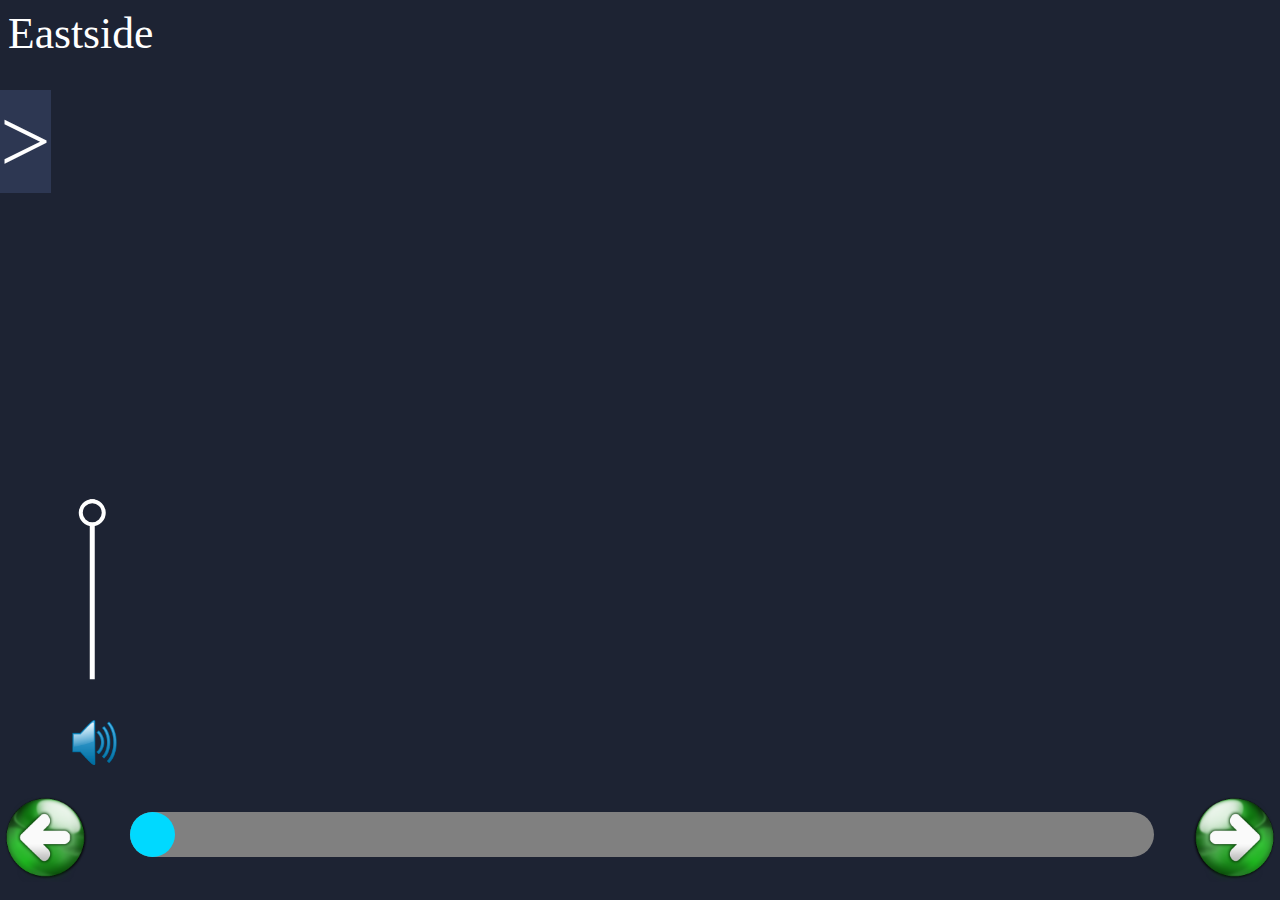
<file: index.html>
<!DOCTYPE html>
<html>
  <head>
    <meta charset="utf-8">
    <meta name="viewport" content="width=device-width">
    <title>Moist Player</title>
    <link href="style.css" rel="stylesheet" type="text/css" />
<script src="howler.js"></script>
<script src="jquery-3.2.1.js"></script>
  </head>
  <body onkeydown="checkkey(event)">
    <input onmouseup="updateTime()" id="musicslider" type="range" min="1" max="100" value="0">
    <input onmouseup="updateVolume()" id="volumeslider" type="range" min="0" max="100" value="100">
    <img onclick="togglevolumedisplay()" id="volumeicon" src="volumeicon.png">
    <span id="title"></span>
    <img onclick="skip(this.id)" class="pointer" id="backward" src="backward.png">
    <img onclick="skip(this.id)" class="pointer" id="forward" src="backward.png">
    <div id="selectorpanel"><div onclick="revealselector()" id="selectortoggle">&gt</div></div>
    <script src="script.js"></script>
  </body>
</html>
</file>
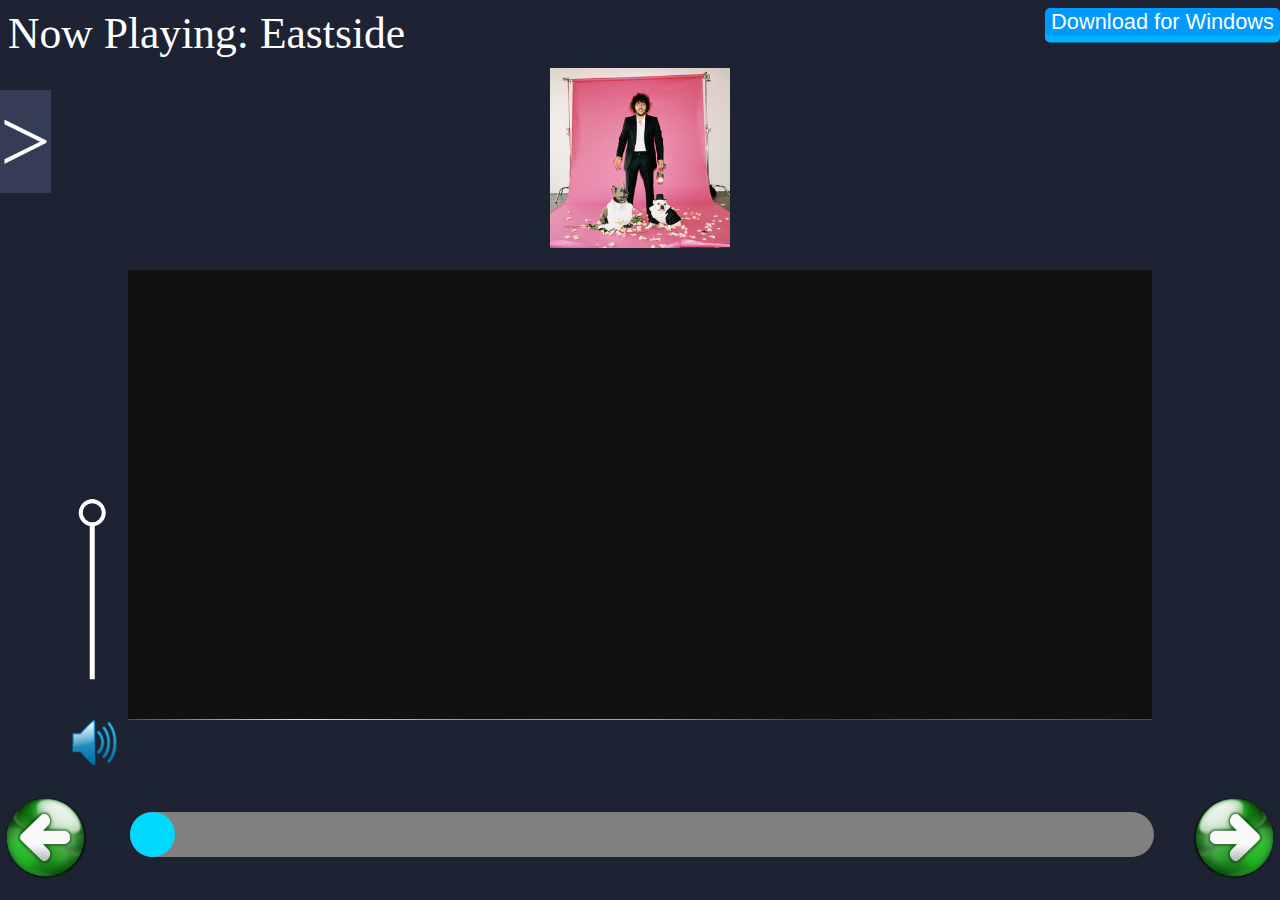
<file: visualizationandart/index.html>
<!DOCTYPE html>
<html>
  <head>
    <meta charset="utf-8">
    <meta name="viewport" content="width=device-width">
    <title>Moist Player</title>
    <link href="style.css" rel="stylesheet" type="text/css" />
    <link rel="icon" type="image/x-icon" href="musicnote.png">
    <script src="howler.js"></script>
    <script src="jquery-3.2.1.js"></script>
  </head>
  <body onkeydown="checkkey(event)">
    <input onmouseup="updateTime()" id="musicslider" type="range" min="1" max="100" value="0">
    <input onmouseup="updateVolume()" id="volumeslider" type="range" min="0" max="100" value="100">
    <img onclick="togglevolumedisplay()" id="volumeicon" src="volumeicon.png">
    <span id="title"></span>
    <img onclick="skip(this.id)" class="pointer" id="backward" src="backward.png">
    <img onclick="skip(this.id)" class="pointer" id="forward" src="backward.png">
    <div id="selectorpanel"></div>
    <div onclick="revealselector()" id="selectortoggle">&gt</div>
    <div id="container"></div>
    <img id="art" src="">
    <a href="https://drive.google.com/file/d/1dU7Sdud_rkGclwlC_Wgnl6IqdMg6s8GZ/view?usp=sharing" target="_blank"><button id="downloadforwin">Download for Windows</button></a>
    <!-- bait mp3 for mediasession-->
    <audio loop autoplay src="5-minutes-of-silence.mp3"></audio>
    <script src="script.js"></script>
    <script type="module">
      import AudioMotionAnalyzer from './audioMotion-analyzer.js';

      const container = document.getElementById('container');
      
      const audioMotion = new AudioMotionAnalyzer(container, {
        source: Howler.masterGain,
        fsElement: container,
        mode: 10,
        gradient: 'rainbow',
        lineWidth: 2,
        fillAlpha: .6,
        showPeaks: false,
        showScaleX: false
      });
    </script>
  </body>
</html>
</file>
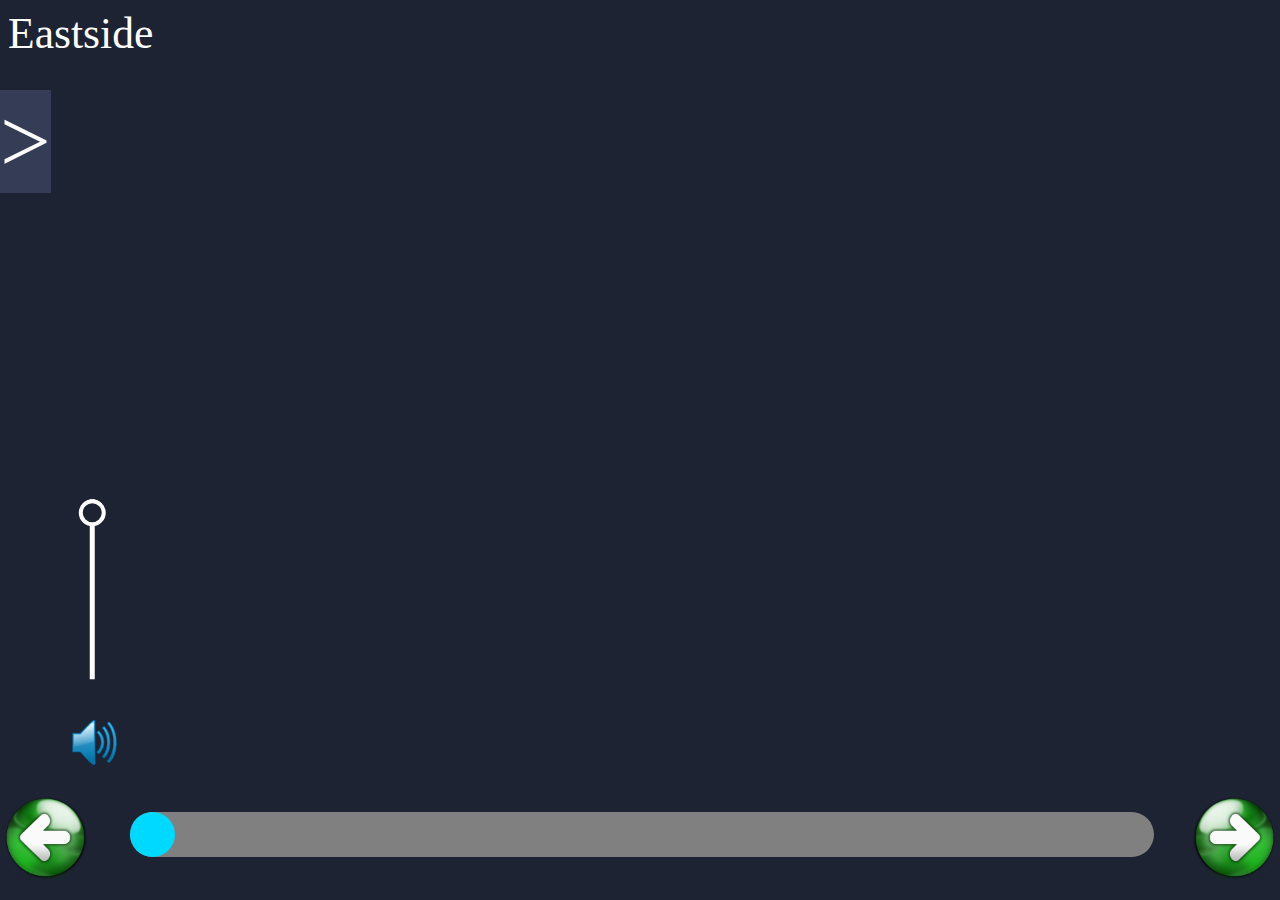
<file: withscroll/index.html>
<!DOCTYPE html>
<html>
  <head>
    <meta charset="utf-8">
    <meta name="viewport" content="width=device-width">
    <title>Moist Player</title>
    <link href="style.css" rel="stylesheet" type="text/css" />
<script src="howler.js"></script>
<script src="jquery-3.2.1.js"></script>
  </head>
  <body onkeydown="checkkey(event)">
    <input onmouseup="updateTime()" id="musicslider" type="range" min="1" max="100" value="0">
    <input onmouseup="updateVolume()" id="volumeslider" type="range" min="0" max="100" value="100">
    <img onclick="togglevolumedisplay()" id="volumeicon" src="volumeicon.png">
    <span id="title"></span>
    <img onclick="skip(this.id)" class="pointer" id="backward" src="backward.png">
    <img onclick="skip(this.id)" class="pointer" id="forward" src="backward.png">
    <div id="selectorpanel"></div>
    <div onclick="revealselector()" id="selectortoggle">&gt</div>
    <script src="script.js"></script>
  </body>
</html>
</file>
<file: style.css>
html {
  background-color: #1D2333;
}

div {
  -webkit-user-select: none;
  -moz-user-select: none;
  -ms-user-select: none;
  user-select: none;
  user-drag: none;
  -webkit-user-drag: none;
}

#musicslider {
  -webkit-appearance: none;
  width: 80vw;
  height: 5vh;
  position: absolute;
  top: 90vh;
  left: 10vw;
  background: grey;
  border-radius: 40vw;
  transition: background-color 0.2s;
}

#musicslider:focus {
  outline: none;
}

#musicslider:hover {
  cursor: pointer;
  background: rgb(100, 100, 100);
}

#musicslider::-webkit-slider-thumb {
  -webkit-appearance: none;
  background-color: rgb(0, 217, 255);
  width: 5vh;
  height: 5vh;
  border-radius: 2.5vh;
  transition: opacity 0.2s;
}

#musicslider::-webkit-slider-thumb:hover {
  cursor: pointer;
  opacity: 0.5;
}

#backward {
  left: 0px;
  top: calc(98vh - 10vmin);
}

#forward {
  left: calc(100vw - 10vmin);
  top: calc(98vh - 10vmin);
  transform: scaleX(-1);
}

.pointer {
  width: 10vmin;
  height: 10vmin;
  position: absolute;
  transition: opacity 0.2s;
}

.pointer:hover {
  cursor: pointer;
  opacity: 0.8;
}

#title {
  left: 0px;
  top: 0px;
  margin: 0;
  font-size: calc(2vw + 2vh);
  color: white;
}

#volumeslider {
  -webkit-appearance: none;
  transform: rotate(-90deg);
  width: 20vh;
  height: 0.5vh;
  position: absolute;
  left: 0px;
  top: 65vh;
  background: white;
}

#volumeslider:focus {
  outline: none;
}

#volumeslider::-webkit-slider-thumb {
  -webkit-appearance: none;
  background-color: #1D2333;
  width: 3vh;
  height: 3vh;
  border-radius: 50%;
  border: solid white 0.5vh;
}

#volumeslider::-webkit-slider-thumb:hover {
  cursor: pointer;
}

#volumeicon {
  width: 5vh;
  height: 5vh;
  position: absolute;
  left: 8vh;
  top: 80vh;
  transition: opacity 0.2s;
}

#volumeicon:hover {
  opacity: 0.8;
  cursor: pointer;
}

#selectorpanel {
  width: 50vw;
  height: 70vh;
  background-color: black;
  position: absolute;
  left: -50vw;
  top: 10vh;
  z-index: 1000;
  color: white;
  font-size: 6vh;
}

#selectortoggle {
  position: absolute;
  background-color: rgb(45, 55, 82);
  left: 50vw;
  top: 0px;
  color: white;
  font-size: 10vh;
  transition: color 0.2s, background-color 0.2s;
  max-width: 100%;
  max-height: 100%;
  overflow: auto;
}

#selectortoggle:hover {
  cursor: pointer;
  color: rgb(206, 205, 205);
  background-color: rgb(54, 66, 99);
}

#selectortoggle:active {
  color: rgb(175, 175, 175);
  background-color: rgb(57, 70, 104)
}

.songselector {
  margin: 4vh;
  transition: color 0.2s;
}

.songselector:hover {
  color: rgb(201, 201, 201);
  cursor: pointer;
}
</file>
<file: visualizationandart/style.css>
html {
  background-color: #1D2333;
}

div {
  -webkit-user-select: none;
  -moz-user-select: none;
  -ms-user-select: none;
  user-select: none;
  user-drag: none;
  -webkit-user-drag: none;
}

#musicslider {
  -webkit-appearance: none;
  width: 80vw;
  height: 5vh;
  position: absolute;
  top: 90vh;
  left: 10vw;
  background: grey;
  border-radius: 40vw;
  transition: background-color 0.2s;
}

#musicslider:focus {
  outline: none;
}

#musicslider:hover {
  cursor: pointer;
  background: rgb(100, 100, 100);
}

#musicslider::-webkit-slider-thumb {
  -webkit-appearance: none;
  background-color: rgb(0, 217, 255);
  width: 5vh;
  height: 5vh;
  border-radius: 2.5vh;
  transition: opacity 0.2s;
}

#musicslider::-webkit-slider-thumb:hover {
  cursor: pointer;
  opacity: 0.5;
}

#backward {
  left: 0px;
  top: calc(98vh - 10vmin);
}

#forward {
  left: calc(100vw - 10vmin);
  top: calc(98vh - 10vmin);
  transform: scaleX(-1);
}

.pointer {
  width: 10vmin;
  height: 10vmin;
  position: absolute;
  transition: opacity 0.2s;
}

.pointer:hover {
  cursor: pointer;
  opacity: 0.8;
}

#title {
  left: 0px;
  top: 0px;
  margin: 0;
  font-size: calc(2vw + 2vh);
  color: white;
}

#volumeslider {
  -webkit-appearance: none;
  transform: rotate(-90deg);
  width: 20vh;
  height: 0.5vh;
  position: absolute;
  left: 0px;
  top: 65vh;
  background: white;
}

#volumeslider:focus {
  outline: none;
}

#volumeslider::-webkit-slider-thumb {
  -webkit-appearance: none;
  background-color: #1D2333;
  width: 3vh;
  height: 3vh;
  border-radius: 50%;
  border: solid white 0.5vh;
}

#volumeslider::-webkit-slider-thumb:hover {
  cursor: pointer;
}

#volumeicon {
  width: 5vh;
  height: 5vh;
  position: absolute;
  left: 8vh;
  top: 80vh;
  transition: opacity 0.2s;
}

#volumeicon:hover {
  opacity: 0.8;
  cursor: pointer;
}

#selectorpanel {
  width: 50vw;
  height: 70vh;
  background-color: black;
  position: absolute;
  left: -50vw;
  top: 10vh;
  z-index: 1000;
  color: white;
  font-size: 6vh;
  max-height: max-content;
  overflow-y: scroll;
}

#selectorpanel::-webkit-scrollbar {
  width: 2vmin;
}

#selectorpanel::-webkit-scrollbar-thumb {
  background-color: rgb(85, 103, 145);
  border-radius: 10px;
}

#selectortoggle {
  position: absolute;
  background-color: rgb(52, 61, 85);
  left: 0vw;
  top: 10vh;
  color: white;
  font-size: 10vh;
  transition: color 0.2s, background-color 0.2s;
}

#selectortoggle:hover {
  cursor: pointer;
  color: rgb(206, 205, 205); 
  background-color: rgb(54, 66, 99);
}

#selectortoggle:active {
  color: rgb(175, 175, 175);
  background-color: rgb(57, 70, 104)
}

.songselector {
  margin: 4vh;
  transition: color 0.2s;
}

.songselector:hover {
  color: rgb(201, 201, 201);
  cursor: pointer;
}

#container {
  height: 50vh;
  width: 80vw;
  position: absolute;
  top: 30vh;
  left: 10vw;
  z-index: -1;
}

#downloadforwin {
  position: absolute;
  right: 0px;
  background-color: #0099ff;
  border: none;
  font-size: calc(1vw + 1vh);
  color: white;
  border-radius: 5px;
  box-shadow: 0 calc(0.3vw + 0.3vh) #00b3ff;
  cursor: pointer;
}

#downloadforwin:active {
  top: calc(0.5vh + 0.3vh + 0.3vw);
  box-shadow: 0 calc(0.2vw + 0.2vh) #00b3ff;
}

#downloadforwin:focus {
  outline: none;
}

#art {
  position: absolute;
  width: 20vmin;
  height: 20vmin;
  left: calc(50vw - 10vmin);
  top: calc(30vh - 22.5vmin);
  z-index: -1;
}
</file>
<file: withscroll/style.css>
html {
  background-color: #1D2333;
}

div {
  -webkit-user-select: none;
  -moz-user-select: none;
  -ms-user-select: none;
  user-select: none;
  user-drag: none;
  -webkit-user-drag: none;
}

#musicslider {
  -webkit-appearance: none;
  width: 80vw;
  height: 5vh;
  position: absolute;
  top: 90vh;
  left: 10vw;
  background: grey;
  border-radius: 40vw;
  transition: background-color 0.2s;
}

#musicslider:focus {
  outline: none;
}

#musicslider:hover {
  cursor: pointer;
  background: rgb(100, 100, 100);
}

#musicslider::-webkit-slider-thumb {
  -webkit-appearance: none;
  background-color: rgb(0, 217, 255);
  width: 5vh;
  height: 5vh;
  border-radius: 2.5vh;
  transition: opacity 0.2s;
}

#musicslider::-webkit-slider-thumb:hover {
  cursor: pointer;
  opacity: 0.5;
}

#backward {
  left: 0px;
  top: calc(98vh - 10vmin);
}

#forward {
  left: calc(100vw - 10vmin);
  top: calc(98vh - 10vmin);
  transform: scaleX(-1);
}

.pointer {
  width: 10vmin;
  height: 10vmin;
  position: absolute;
  transition: opacity 0.2s;
}

.pointer:hover {
  cursor: pointer;
  opacity: 0.8;
}

#title {
  left: 0px;
  top: 0px;
  margin: 0;
  font-size: calc(2vw + 2vh);
  color: white;
}

#volumeslider {
  -webkit-appearance: none;
  transform: rotate(-90deg);
  width: 20vh;
  height: 0.5vh;
  position: absolute;
  left: 0px;
  top: 65vh;
  background: white;
}

#volumeslider:focus {
  outline: none;
}

#volumeslider::-webkit-slider-thumb {
  -webkit-appearance: none;
  background-color: #1D2333;
  width: 3vh;
  height: 3vh;
  border-radius: 50%;
  border: solid white 0.5vh;
}

#volumeslider::-webkit-slider-thumb:hover {
  cursor: pointer;
}

#volumeicon {
  width: 5vh;
  height: 5vh;
  position: absolute;
  left: 8vh;
  top: 80vh;
  transition: opacity 0.2s;
}

#volumeicon:hover {
  opacity: 0.8;
  cursor: pointer;
}

#selectorpanel {
  width: 50vw;
  height: 70vh;
  background-color: black;
  position: absolute;
  left: -50vw;
  top: 10vh;
  z-index: 1000;
  color: white;
  font-size: 6vh;
  max-height: max-content;
  overflow-y: scroll;
}

#selectorpanel::-webkit-scrollbar {
  width: 2vmin;
}

#selectorpanel::-webkit-scrollbar-thumb {
  background-color: rgb(85, 103, 145);
  border-radius: 10px;
}

#selectortoggle {
  position: absolute;
  background-color: rgb(52, 61, 85);
  left: 0vw;
  top: 10vh;
  color: white;
  font-size: 10vh;
  transition: color 0.2s, background-color 0.2s;
}

#selectortoggle:hover {
  cursor: pointer;
  color: rgb(206, 205, 205);
  background-color: rgb(54, 66, 99);
}

#selectortoggle:active {
  color: rgb(175, 175, 175);
  background-color: rgb(57, 70, 104)
}

.songselector {
  margin: 4vh;
  transition: color 0.2s;
}

.songselector:hover {
  color: rgb(201, 201, 201);
  cursor: pointer;
}
</file>
